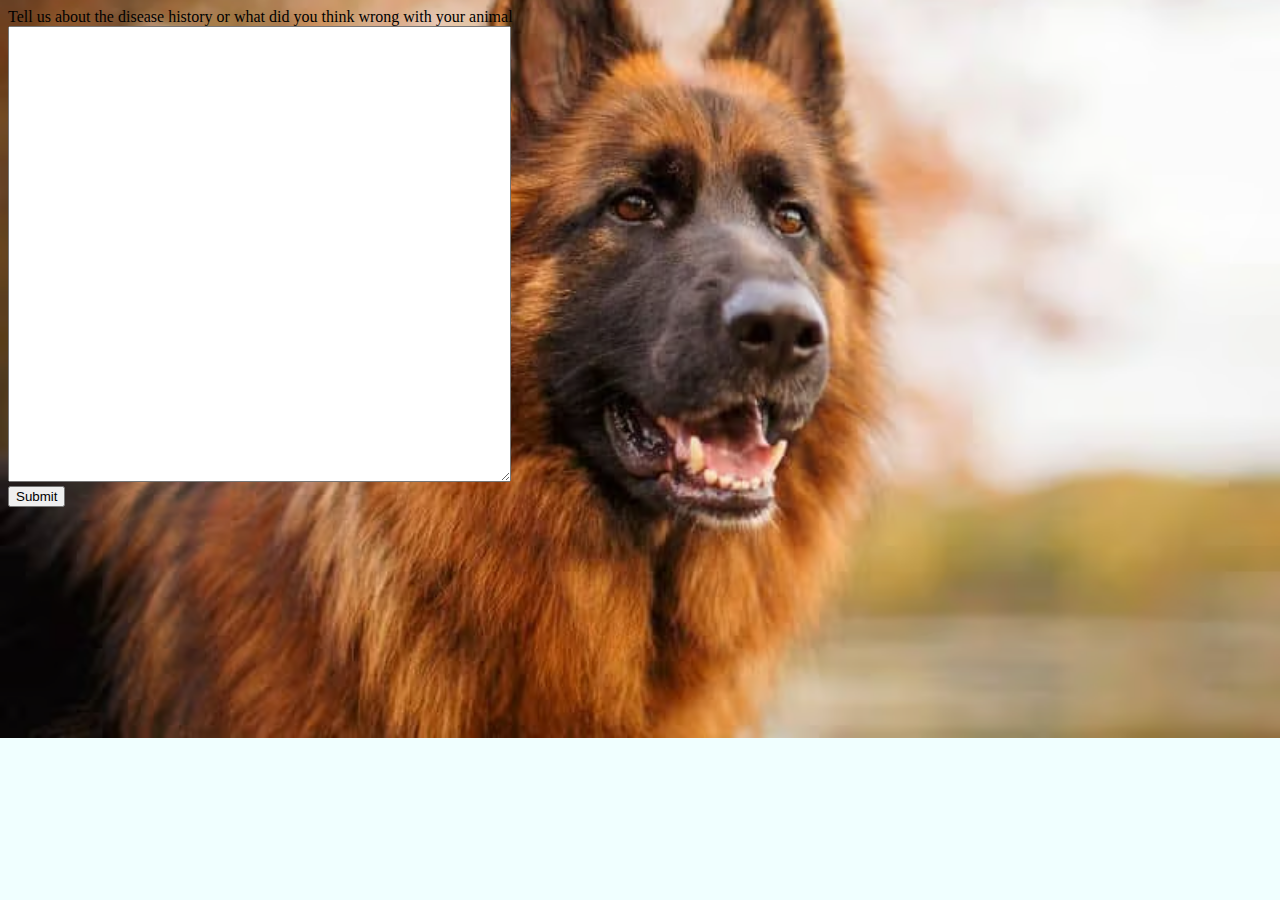
<file: client_history.html>
<!DOCTYPE html>
<html>
    <meta charset="utf-8">
    <head>
        <title>Client history</title>
        <link rel="stylesheet" href="webstyl/style.css">
    </head>
    <body>
        <form action="mailto:kephapatrick8@gmail.com" method="post" enctype="text/plain">
            <label>Tell us about the disease history or what did you think wrong with your animal</label><br>
            <textarea name="Disease or condition history" rows="30" cols="60"></textarea><br>
            <input type="submit">
        </form>
        

    </body>
</html>
</file>
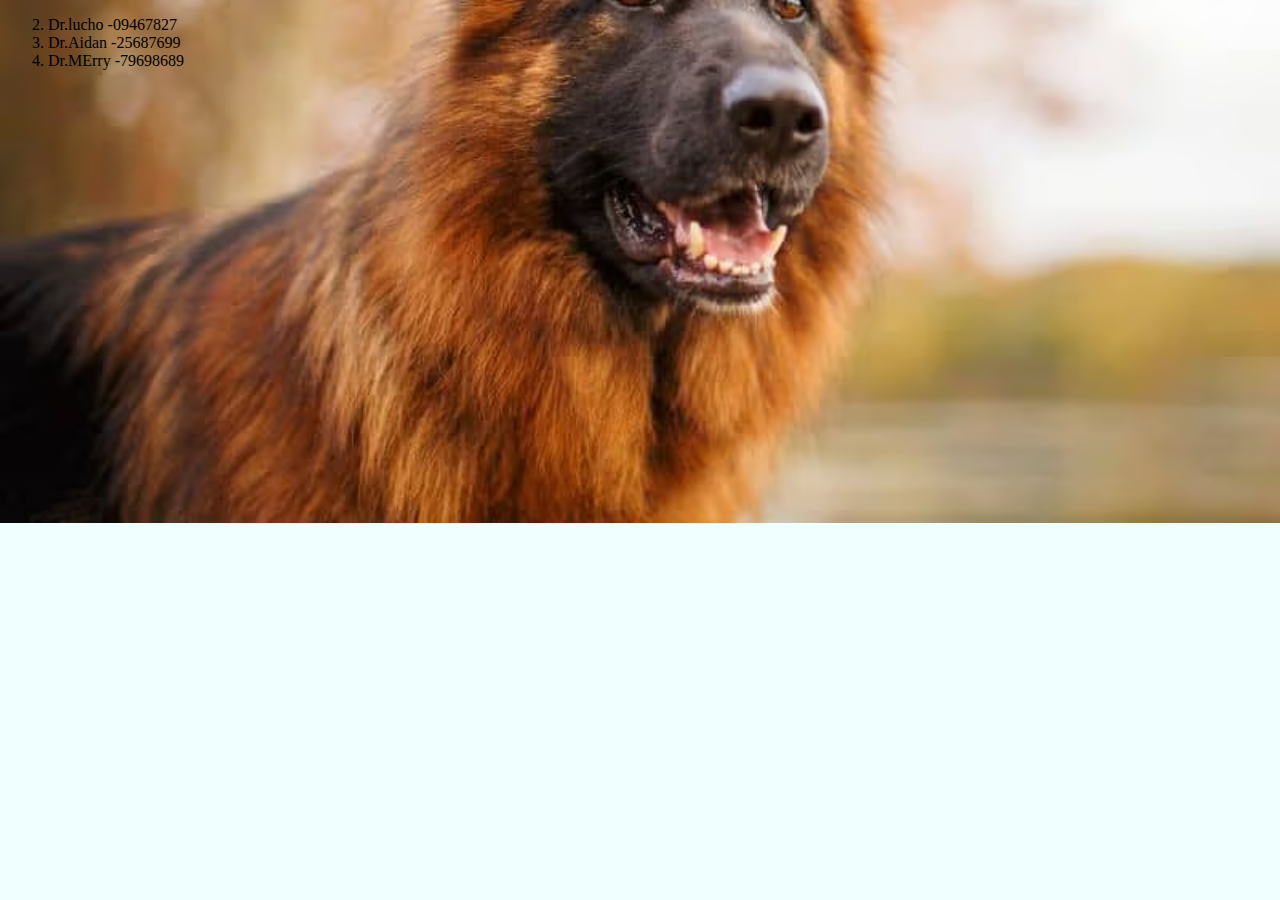
<file: contacts.html>
<!DOCTYPE html>
<html lang="en-US">
<head>
    <meta charset="utf-8">
    <link rel="stylesheet" href="webstyl/style.css">
    <title>
        contacts
    </title>
</head>
<body>
    <ol start="2">
        <li>Dr.lucho -09467827</li>
        <li>Dr.Aidan -25687699</li>
        <li>Dr.MErry -79698689</li>

    </ol>
</body>

</html>
</file>
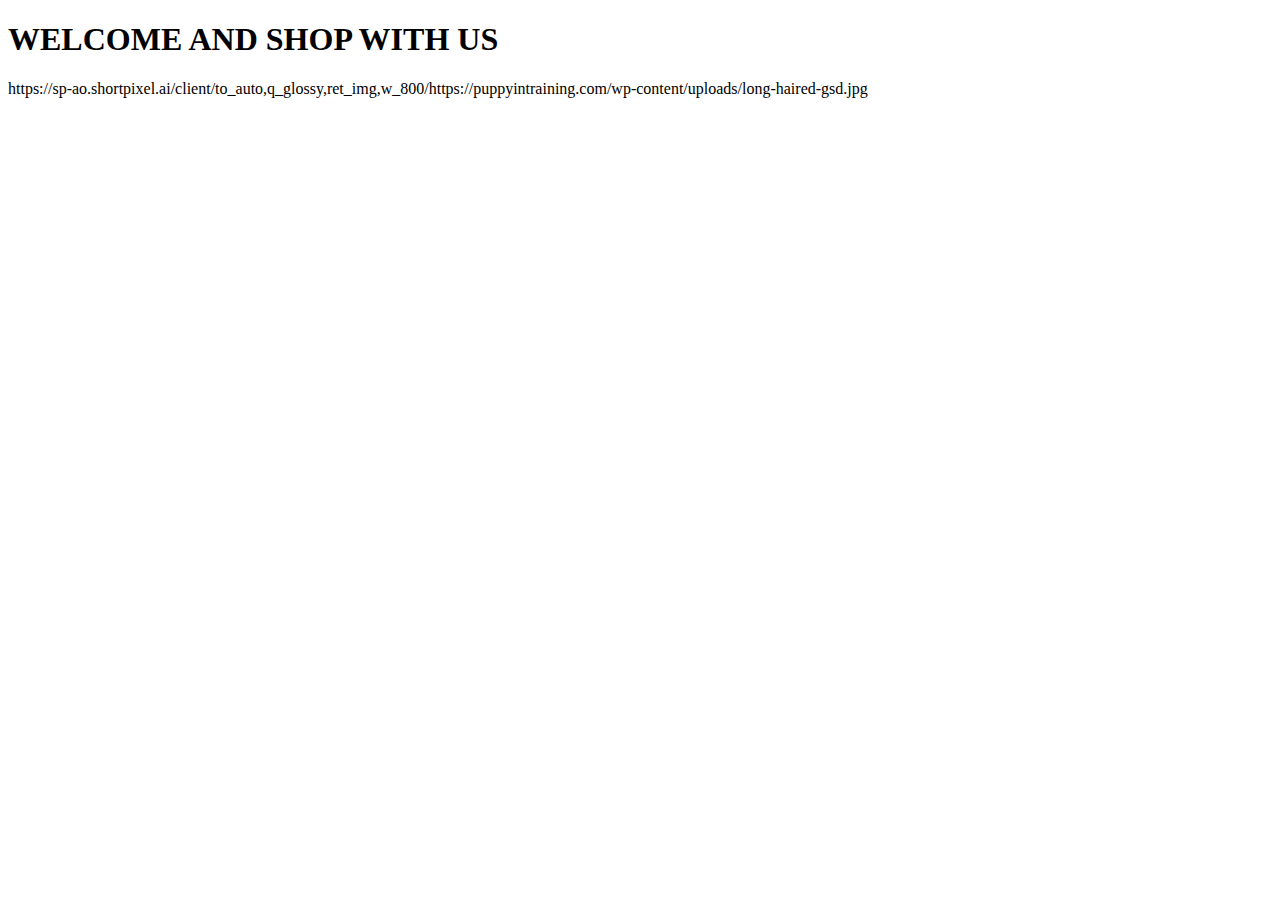
<file: ourshop.html>
<!DOCTYPE html>
<html>
    <head>
        <title>shop</title>
        <meta charset="utf-8">
    </head>
    <body>
        <h1>WELCOME AND SHOP WITH US</h1>
    </body>
</html>https://sp-ao.shortpixel.ai/client/to_auto,q_glossy,ret_img,w_800/https://puppyintraining.com/wp-content/uploads/long-haired-gsd.jpg
</file>
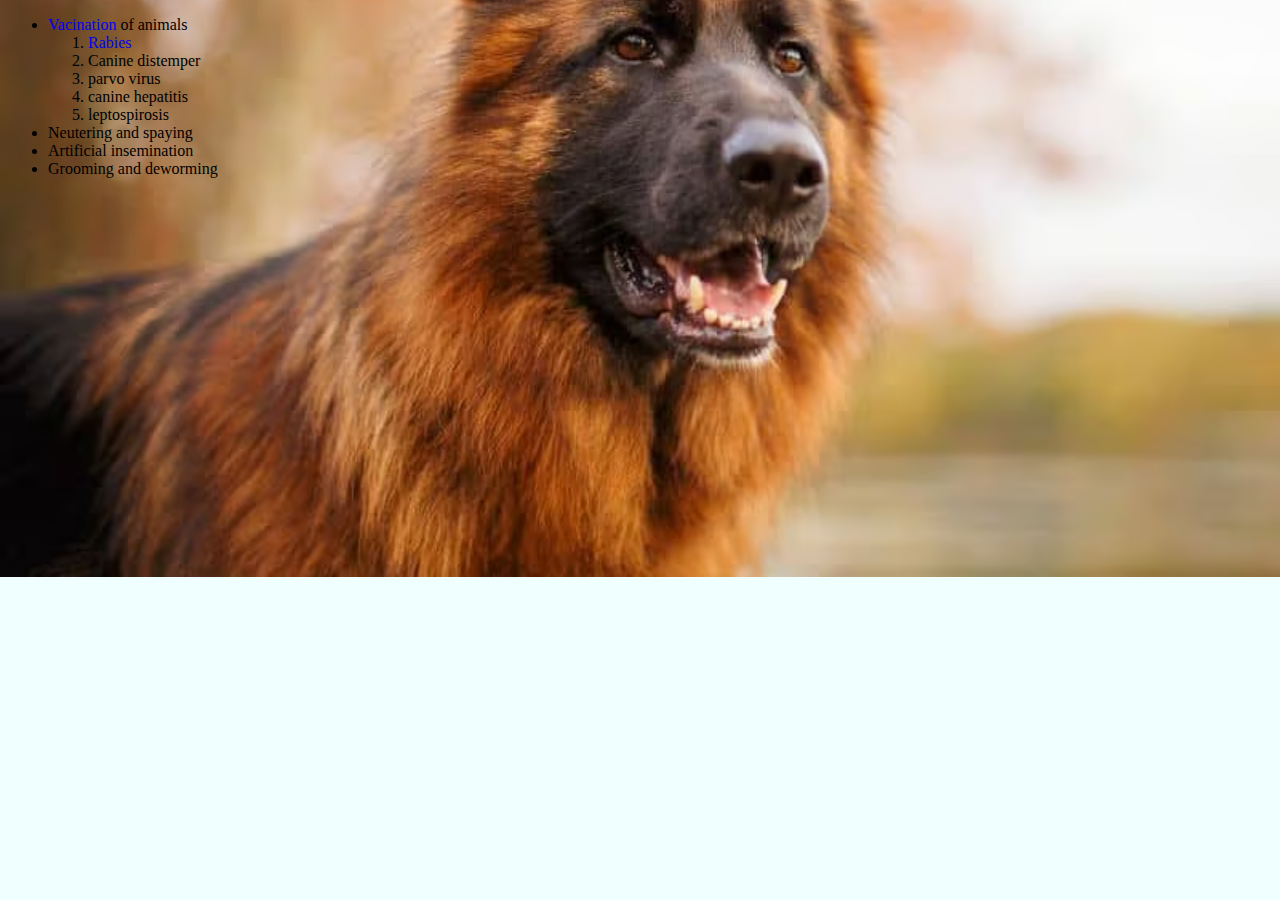
<file: second.html>
<!DOCTYPE html>
<html>
<head>
    <meta charset="utf-8">
    <title>SERVICES PROVIDED</title>
    <link rel="stylesheet" href="webstyl/style.css">
</head>
<body>
     <!--unordered list (ul)-->
     <ul>
        <!--The anchor element for adding links to a website not a self closing tab-->
        <li><a href="https://www.vets4pets.com/pet-health-advice/dog-advice/vaccinating-your-dog/">Vacination</a> of animals</li>
        <!--nesting ordered list inside of unordered list-->
        <ol>
            <li><a href= "https://vcahospitals.com/know-your-pet/rabies-in-dogs">Rabies</a></li>
            <li>Canine distemper</li>
            <li>parvo virus</li>
            <li>canine hepatitis</li>
            <li>leptospirosis</li>
        </ol>
        <li>Neutering and spaying</li>
        <li>Artificial insemination</li>
        <li>Grooming and deworming</li>
    </ul>
</body>

</html>
</file>
<file: webstyl/style.css>
body {
    font-family: 'Merriweather', serif;
    background-color: azure;
    background-image: url("long-haired-gsd.avif");/* background image kudadekii*/
    background-repeat: no-repeat; /*image not repeat it self due to small size */
    background-position: center;  /*position image to center*/
    background-size: cover;        /*cover the whole page regardless of the setting and devices*/

}
hr {
    border-color: blue;
    border-top-style: dashed;
    border-bottom-style: none;
}
h1 {
    color: rgb(62, 25, 132); /* anatomy of the css syntax
    selector {property: value;}*/
    font-weight: bolder; /*boldness of the text or font*/
}
h2 {
    color:  rgb(62, 25, 132);
}
.paragraph{

    color: rgb(198, 213, 38); /*class is for group of element while id is for specific
    element*/
    font-size:large;
}
#paragraph{
    color: blue;
}
a {
    text-decoration: none;/*removes anchor underline*/
}
a:hover{
    color:#EAF6F6;
    text-decoration: none; /*hover changes behaviour of elements when pointed*/
}
.h3style{
    color: deepskyblue;
}
.shop{
    height: 50px;
    width: 160px;
    /*background-color: rgb(204, 255, 0);*/
    box-shadow: 0px 1px 0px 0px #f0f7fa;
    border:1px solid #057fd0;
    background-color:#33bdef;
    background:linear-gradient(to bottom, #33bdef 5%, #019ad2 100%);
    padding-bottom: 3px;
    padding-left: 15px;
    font-style: italic;
    font-family: Arial, Helvetica, sans-serif;
    color: rgb(240, 240, 14);
    /*color:#ffffff;*/
    text-shadow:0px -1px 21px #5b6178;
    position: fixed; /*The container will not move even after scroll downward*/
    right: 10px;
    top: 30px;
    margin-left: 100px;
    border-style: solid;
    border-radius: 24px; 
    display: inline-block; /*To keep the word and an icon in the same line*/
}
.shop:hover {
	background:linear-gradient(to bottom, #019ad2 5%, #33bdef 100%);
	background-color:#019ad2;
    text-decoration-line: none;
}
</file>
